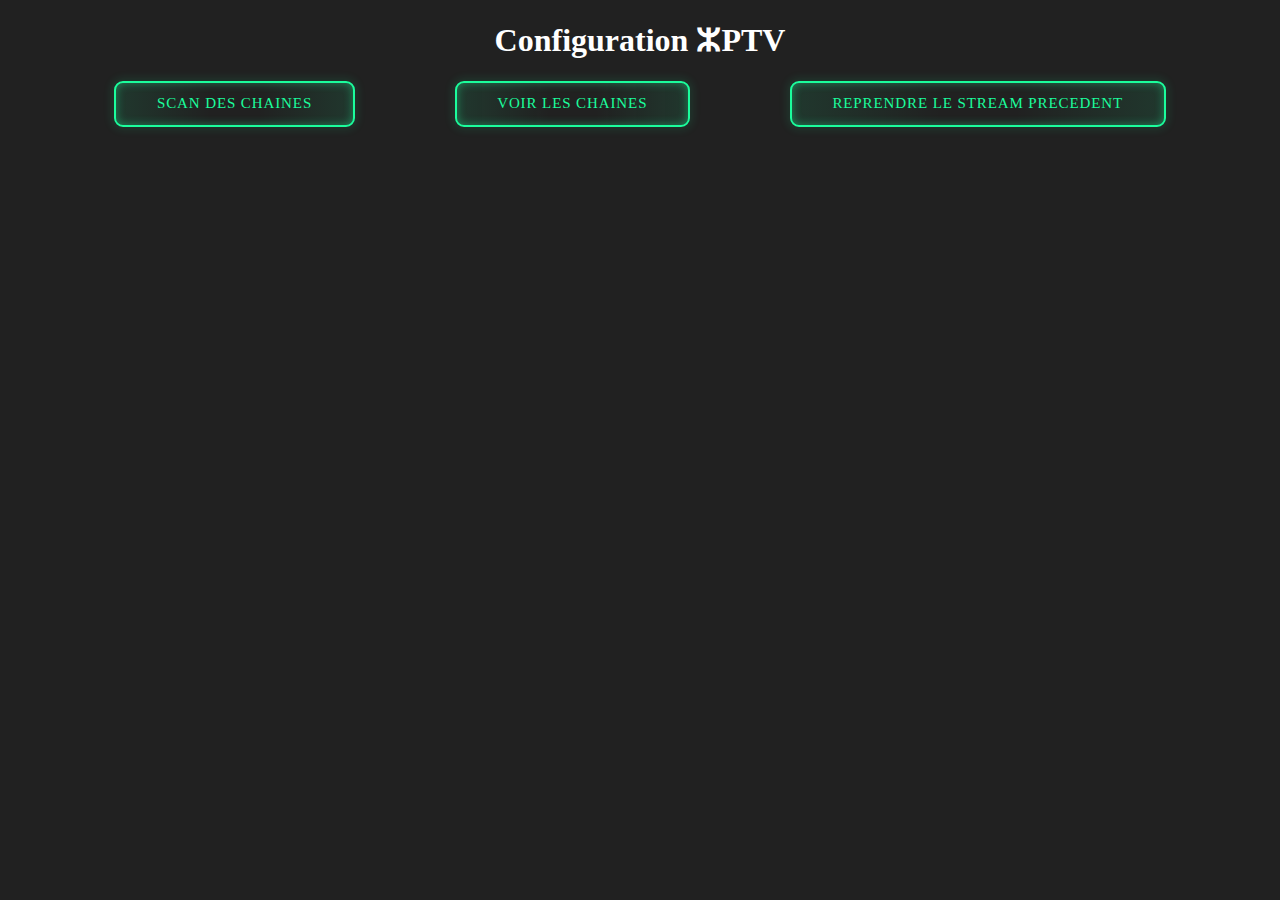
<file: public/index.html>
<!DOCTYPE html>
<table id="data-table">
<html>
  <head>
    <meta charset="UTF-8">
    <link rel="stylesheet" href="Style.css">
    <title>Configuration ⵣPTV </title>
  </head>
  <body>
    <h1>Configuration ⵣPTV</h1>

        <form action="http://192.168.5.146:3000/table.html" method="get">
        <button class="neon-box-1" type="submit">SCAN DES CHAINES</button></tbody></form>
      
        <form action="http://192.168.5.146:8082" method="get">
        <button class="neon-box-1" type="submit">VOIR LES CHAINES</button></tbody></form>

        <form action="http://192.168.5.146:8081/launch" method="get">
        <button class="neon-box-1" type="submit">REPRENDRE LE STREAM PRECEDENT</button></tbody></form>
    
    </body>
  </table>
</html>
</file>
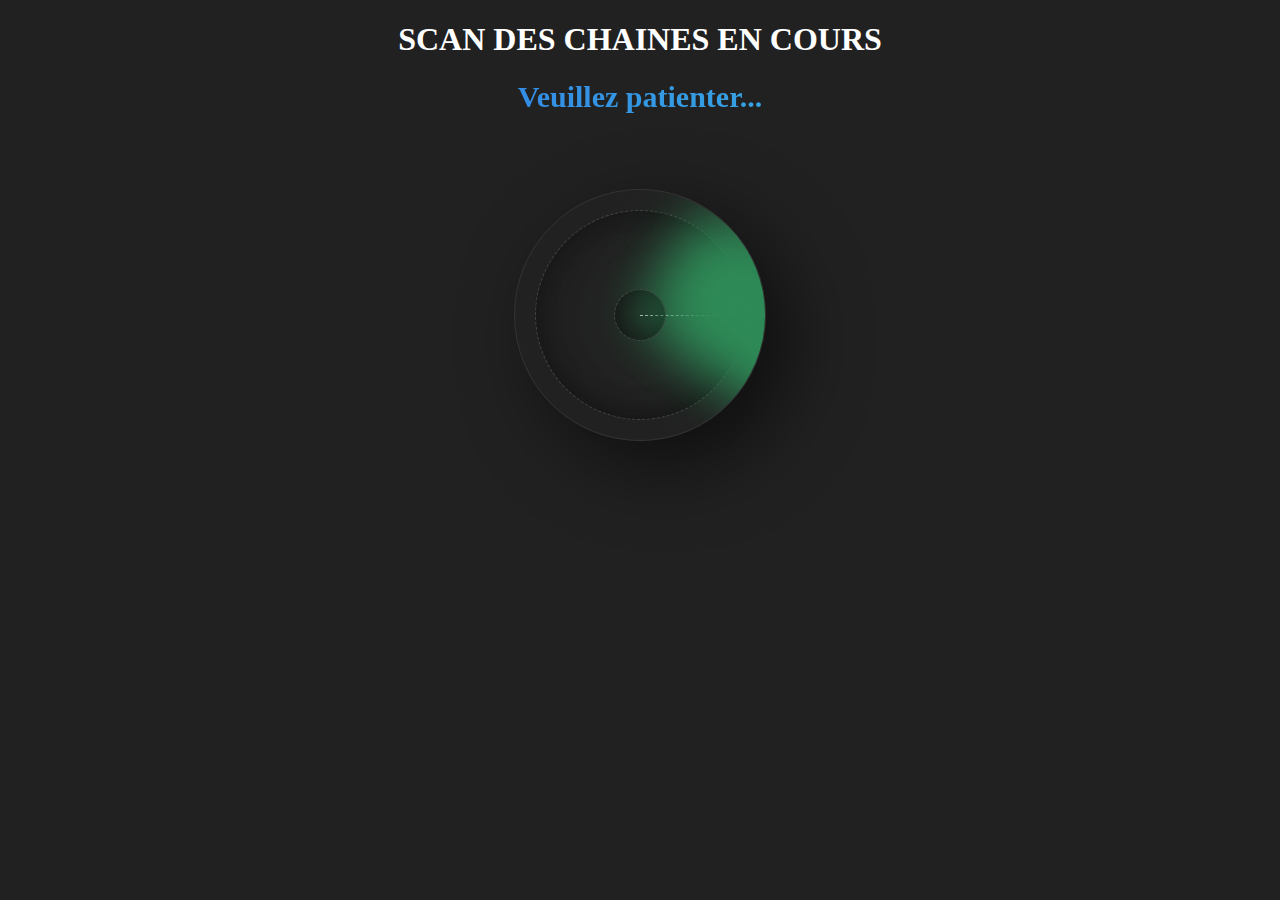
<file: public/chargement.html>
<!DOCTYPE html>
<html>
  <head>
    <title>Redirection vers l'interface</title>
    <meta http-equiv="refresh" content="50; url=http://192.168.5.146:6060">
  </head>
  <body>
    <h1>SCAN DES CHAINES EN COURS</h1>
<header>
    <div class="loader">
      <span></span>
  </div>
</header>

<footer><div class="loader2">Veuillez patienter...</div></footer>

  <style>  .loader {
    position: absolute;
    top: 35%;
    left: 50%;
    transform: translate(-50%, -50%);
    width: 250px;
    height: 250px;
    background: transparent;
    border-radius: 50%;
    box-shadow: 25px 25px 75px rgba(0,0,0,0.55);
    border: 1px solid #333;
    display: flex;
    align-items: center;
    justify-content: center;
    overflow: hidden;
  }
  
 
  .loader::before {
    content: '';
    position: absolute;
    inset: 20px;
    background: transparent;
    border: 1px dashed#444;
    border-radius: 50%;
    box-shadow: inset -5px -5px 25px rgba(0,0,0,0.25),
    inset 5px 5px 35px rgba(0,0,0,0.25);
  } 

  .loader::after {
    content: '';
    position: absolute;
    width: 50px;
    height: 50px;
    border-radius: 50%;
    border: 1px dashed#444;
    box-shadow: inset -5px -5px 25px rgba(0,0,0,0.25),
    inset 5px 5px 35px rgba(0,0,0,0.25);
  }

  .loader span {
    position: absolute;
    top: 50%;
    left: 50%;
    width: 50%;
    height: 100%;
    background: transparent;
    transform-origin: top left;
    animation: radar81 2s linear infinite;
    border-top: 1px dashed #fff;
  }

  .loader span::before {
    content: '';
    position: absolute;
    top: 0;
    left: 0;
    width: 100%;
    height: 100%;
    background: seagreen;
    transform-origin: top left;
    transform: rotate(-55deg);
    filter: blur(30px) drop-shadow(20px 20px 20px seagreen);
  }

  @keyframes radar81 {
    0% {
      transform: rotate(0deg);
    }

    100% {
      transform: rotate(360deg);
    }
  }

  body {
    background-color: #212121;
    color: white;
    text-align: center;
  }


      @keyframes animate8345 {
  0%,100% {
    filter: hue-rotate(0deg);
  }

  50% {
    filter: hue-rotate(360deg);
  }
}

.loader2 {
  color: rgb(0, 0, 0);
  background: linear-gradient(to right, #2d60ec, #3ccfda);
  font-size: 30px;
  -webkit-text-fill-color: transparent;
  -webkit-background-clip: text;
  animation: animate8345 9s linear infinite;
  font-weight: bold;
}



      
  </style>
  </body>
</html>
</file>
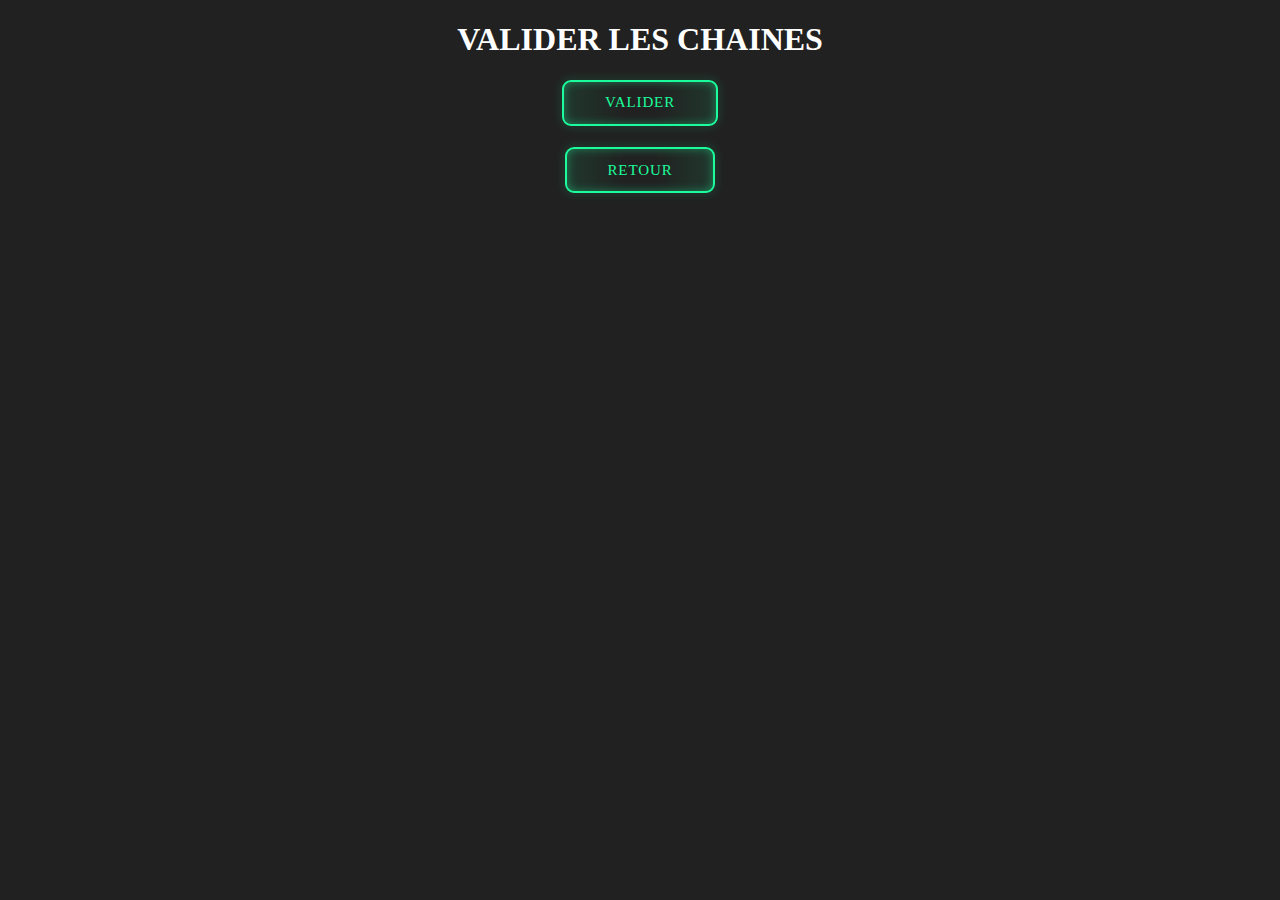
<file: public/Conf.html>
<!DOCTYPE html>
<html>
  <head>
    <title>VALIDER LES CHAINES</title>
  </head>
  <body>
    <h1>VALIDER LES CHAINES</h1>
    <button onclick="convertFile()">VALIDER</button>
    
    <script>
      function convertFile() {
        fetch('/convert')
          .then(response => {
            if (response.ok) {
              alert('Les chaines sont désormais pretes a etre streamées .');
            } else {
              alert('Erreur lors de la conversion du fichier.');
            }
          })
          .catch(error => {
            alert('Erreur lors de la conversion du fichier.');
            console.error('Erreur:', error);
          });
      }
    </script>
      
      <h1>  </h1>
      <form action="http://192.168.5.146:6060" method="get">
        <button class="neon-box-1" type="submit">RETOUR</button></tbody></form></footer>
  <style>
    table {
  border: 2px solid white;
}

 body
{
 
  background-color: #212121; 
    color: white; 
 text-align: center 
       }

       button {
        margin-left: 50px;
        margin-right: 50px;
        --green: #1BFD9C;
        font-size: 15px;
        padding: 0.7em 2.7em;
        letter-spacing: 0.06em;
        position: relative;
        font-family: inherit;
        border-radius: 0.6em;
        overflow: hidden;
        transition: all 0.3s;
        line-height: 1.4em;
        border: 2px solid var(--green);
        background: linear-gradient(to right, rgba(27, 253, 156, 0.1) 1%, transparent 40%,transparent 60% , rgba(27, 253, 156, 0.1) 100%);
        color: var(--green);
        box-shadow: inset 0 0 10px rgba(27, 253, 156, 0.4), 0 0 9px 3px rgba(27, 253, 156, 0.1);
      }
      
      button:hover {
        color: #82ffc9;
        box-shadow: inset 0 0 10px rgba(27, 253, 156, 0.6), 0 0 9px 3px rgba(27, 253, 156, 0.2);
      }
      
      button:before {
        content: "";
        position: absolute;
        left: -4em;
        width: 4em;
        height: 100%;
        top: 0;
        transition: transform .4s ease-in-out;
        background: linear-gradient(to right, transparent 1%, rgba(27, 253, 156, 0.1) 40%,rgba(27, 253, 156, 0.1) 60% , transparent 100%);
      }
      
      button:hover:before {
        transform: translateX(15em);
      }
     
  </style>
  </body>
</html>
</file>
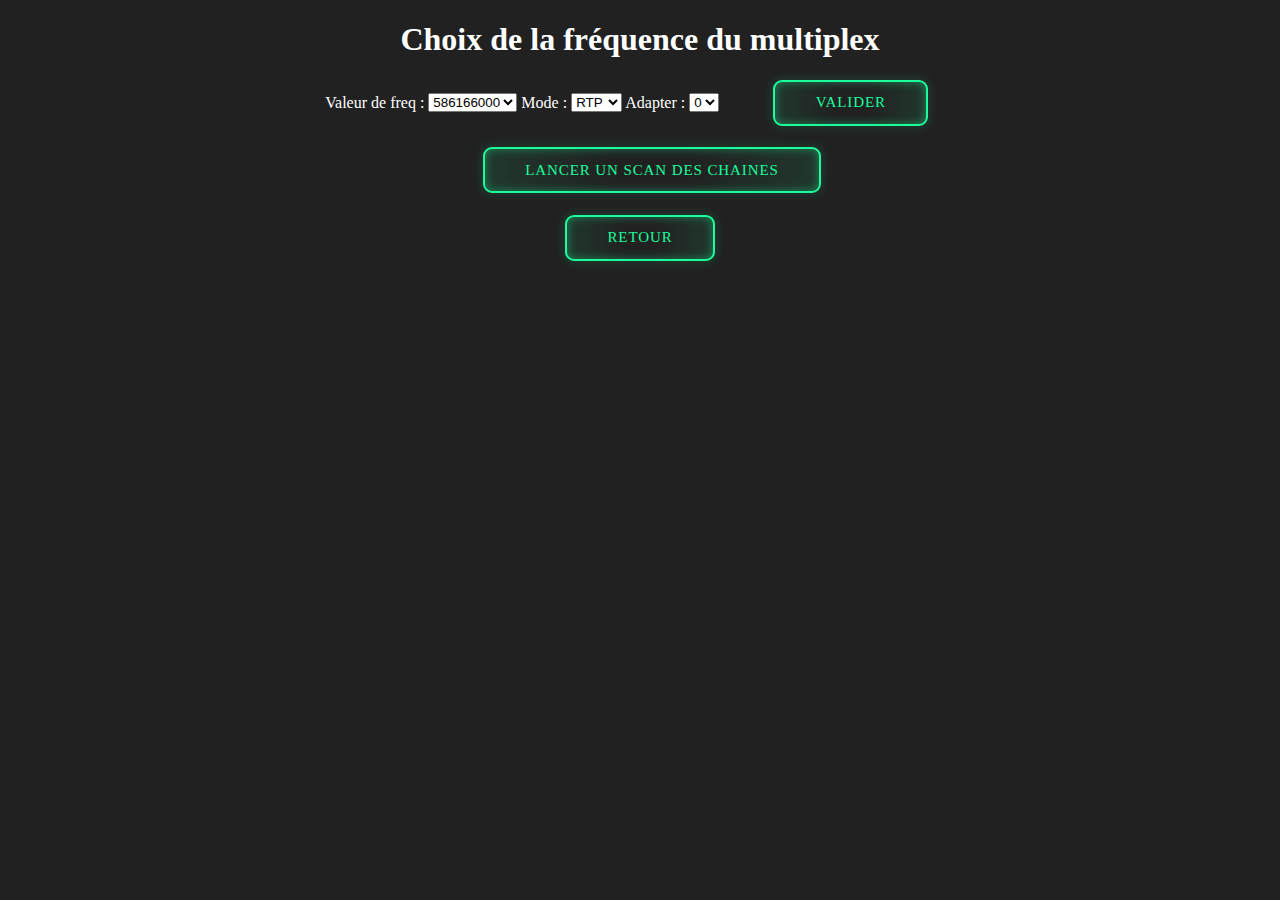
<file: public/table.html>
<!DOCTYPE html>
<html>
<head>
  <meta charset="UTF-8">
  <link rel="stylesheet" href="Style.css">
  <title>Configuration ⵣPTV</title>
  <style>
    .form-container {
      display: inline-block;
      margin-right: 20px;
      margin-bottom: 20px;
    }
  </style>
</head>
<body>
  <table id="data-table">
    <h1>Choix de la fréquence du multiplex</h1>
    <header>
      <script src="ConvertJson.js"></script>
      <form action="http://192.168.5.146:8080/chooseFreq" method="post" class="form-container">
        <label for="multicast"> Valeur de freq :</label>
        <select type="text" id="multicast" name="multicast">
          <option value="586166000">586166000</option>
          <option value="506166000">506166000</option>
          <option value="482166000">482166000</option>
          <option value="546166000">546166000</option>
          <option value="562166000">562166000</option>
          <option value="642166000">642166000</option>
          <option value="530166000">530166000</option>
        </select>
        <label for="mode">Mode :</label>
        <select type="text" id="mode" name="mode">
          <option value="RTP">RTP</option>
          <option value="UDP">UDP</option>
        </select>
        <label for="adapter">Adapter :</label>
        <select type="text" id="adapter" name="adapter"> 
          <option value="0">0</option>
          <option value="1">1</option>
        </select>
        <button class="btnRetour" type="submit">VALIDER</button>
      </form>
      <h1>  </h1><form action="http://192.168.5.146:8080/scan" method="post" class="form-container">
        <button class="btnRetour" type="submit">LANCER UN SCAN DES CHAINES</button>
        <h1>  </h1>
      </form>
      <footer>
        <form action="http://192.168.5.146:3000/index" method="get">
          <button class="neon-box-1" type="submit">RETOUR</button>
        </form>
      </footer>
    </header>
  </table>
</body>
</html>


<style>

body
{
 
  background-color: #212121; 
    color: white; 
 text-align: center 
       }

       button {
        margin-left: 50px;
        margin-right: 50px;
        --green: #1BFD9C;
        font-size: 15px;
        padding: 0.7em 2.7em;
        letter-spacing: 0.06em;
        position: relative;
        font-family: inherit;
        border-radius: 0.6em;
        overflow: hidden;
        transition: all 0.3s;
        line-height: 1.4em;
        border: 2px solid var(--green);
        background: linear-gradient(to right, rgba(27, 253, 156, 0.1) 1%, transparent 40%,transparent 60% , rgba(27, 253, 156, 0.1) 100%);
        color: var(--green);
        box-shadow: inset 0 0 10px rgba(27, 253, 156, 0.4), 0 0 9px 3px rgba(27, 253, 156, 0.1);
      }
      
      button:hover {
        color: #82ffc9;
        box-shadow: inset 0 0 10px rgba(27, 253, 156, 0.6), 0 0 9px 3px rgba(27, 253, 156, 0.2);
      }
      
      button:before {
        content: "";
        position: absolute;
        left: -4em;
        width: 4em;
        height: 100%;
        top: 0;
        transition: transform .4s ease-in-out;
        background: linear-gradient(to right, transparent 1%, rgba(27, 253, 156, 0.1) 40%,rgba(27, 253, 156, 0.1) 60% , transparent 100%);
      }
      
      button:hover:before {
        transform: translateX(15em);
      }
   

</style>



</html>
</file>
<file: public/Style.css>
body
{
 
  background-color: #212121; 
    color: white; 
 text-align: center 
       }

       button {
        margin-left: 50px;
        margin-right: 50px;
        --green: #1BFD9C;
        font-size: 15px;
        padding: 0.7em 2.7em;
        letter-spacing: 0.06em;
        position: relative;
        font-family: inherit;
        border-radius: 0.6em;
        overflow: hidden;
        transition: all 0.3s;
        line-height: 1.4em;
        border: 2px solid var(--green);
        background: linear-gradient(to right, rgba(27, 253, 156, 0.1) 1%, transparent 40%,transparent 60% , rgba(27, 253, 156, 0.1) 100%);
        color: var(--green);
        box-shadow: inset 0 0 10px rgba(27, 253, 156, 0.4), 0 0 9px 3px rgba(27, 253, 156, 0.1);
      }
      
      button:hover {
        color: #82ffc9;
        box-shadow: inset 0 0 10px rgba(27, 253, 156, 0.6), 0 0 9px 3px rgba(27, 253, 156, 0.2);
      }
      
      button:before {
        content: "";
        position: absolute;
        left: -4em;
        width: 4em;
        height: 100%;
        top: 0;
        transition: transform .4s ease-in-out;
        background: linear-gradient(to right, transparent 1%, rgba(27, 253, 156, 0.1) 40%,rgba(27, 253, 156, 0.1) 60% , transparent 100%);
      }
      
      button:hover:before {
        transform: translateX(15em);
      }
      /* .btn {
        display: inline-block;
        padding: 1em 2em;
        background-color: #0fb0dc;
        color: #fff;
        border: none;
        border-radius: 5px;
        transition: background-color 0.5s ease;
        text-decoration: none;
      }
      .btn:hover {
        background-color: #442ca4;
        cursor: pointer;
      }

      button{
      
      
        all:unset;
        cursor:pointer;
        
        justify-content: center;
        align-items: center;
        border-radius:100px;
       text-transform: uppercase;
        font-size: 1.25rem;
        padding: 40px 40px;
        margin:1rem;     
          }
        /******************BOX-SHADOW**************************/  /*
        .neon-box-1{  
        background:linear-gradient(to right, #0ff 0%,50%,#f0f 100%);  
        }  

        .btnValide{  
          background:linear-gradient(to right, #fff 0%,50%,#f00 100%);  
          }  
  .btnRetour{background:linear-gradient(to right, #fff 0%,50%,#0f0 100%);  
          }  
        .neon-box-1:hover{  
        animation: neon-box-1 2s infinite alternate linear  
        }	   
        @keyframes neon-box-1{
        from{ 
          box-shadow:2px 0 6px rgba(255, 0, 255, 0.7),-2px 0 6px rgba(0, 255, 255, 0.7),5px 0 10px rgba(255, 0, 255, 0.7),-5px 0 10px rgba(0, 255, 255, 0.7)   
          }
        to{  
        box-shadow:10px 0 20px rgba(255, 0, 255, 0.7),-10px 0 20px rgba(0, 255, 255, 0.7),15px 0 30px rgba(255, 0, 255, 0.7),-15px 0 30px rgba(0, 255, 255, 0.7)
          } 
          } */
        /*******************************************************/
     /*
    
        form {
          display: flex;
          flex-direction: column;
          align-items: center;
          margin-top: 50px;
        }
    
        label {
          margin-top: 10px;
        }
    
        input[type="text"],
        input[type="number"] {
          padding: 10px;
          margin-left: 10px;
          margin-bottom: 10px;
          border: 1px solid #ccc;
          border-radius: 4px;
          width: 300px;
        }
    
        button[type="submit"] {
          background-color: #4caf50;
          color: white;
          padding: 10px 20px;
          border: none;
          border-radius: 4px;
          cursor: pointer;
          margin-top: 10px;
        }
    
        a {
          background-color: #4caf50;
          color: white;
          padding: 10px 20px;
          border: none;
          border-radius: 4px;
          cursor: pointer;
          margin-top: 10px;
          text-decoration: none;
        }
    
        body {
          background-color: #9a68af;
          color: black;
          text-align: center;
        }
    
        .btn {
          display: inline-block;
          padding: 1em 2em;
          background-color: #0fb0dc;
          color: #fff;
          border: none;
          border-radius: 5px;
          transition: background-color 0.5s ease;
          text-decoration: none;
        }
    
        .btn:hover {
          background-color: #442ca4;
          cursor: pointer;
        }
    
        button {
          all: unset;
          cursor: pointer;
          justify-content: center;
          align-items: center;
          border-radius: 100px;
          text-transform: uppercase;
          font-size: 1.25rem;
          padding: 40px 40px;
          margin: 1rem;
        }
/*     
        /******************BOX-SHADOW**************************//*
        .neon-box-1 {
          background: linear-gradient(to right, #0ff 0%, 50%, #f0f 100%);
        }
        .neon-box-1:hover {
          animation: neon-box-1 2s infinite alternate linear;
        }
        @keyframes neon-box-1 {
          from {
            box-shadow: 2px 0 6px rgba(255, 0, 255, 0.7),
              -2px 0 6px rgba(0, 255, 255, 0.7),
              5px 0 10px rgba(255, 0, 255, 0.7),
              -5px 0 10px rgba(0, 255, 255, 0.7);
          }
          to {
            box-shadow: 10px 0 20px rgba(255, 0, 255, 0.7),
              -10px 0 20px rgba(0, 255, 255, 0.7),
              15px 0 30px rgba(255, 0, 255, 0.7),
              -15px 0 30px rgba(0, 255, 255, 0.7);
          }
        } */
</file>
